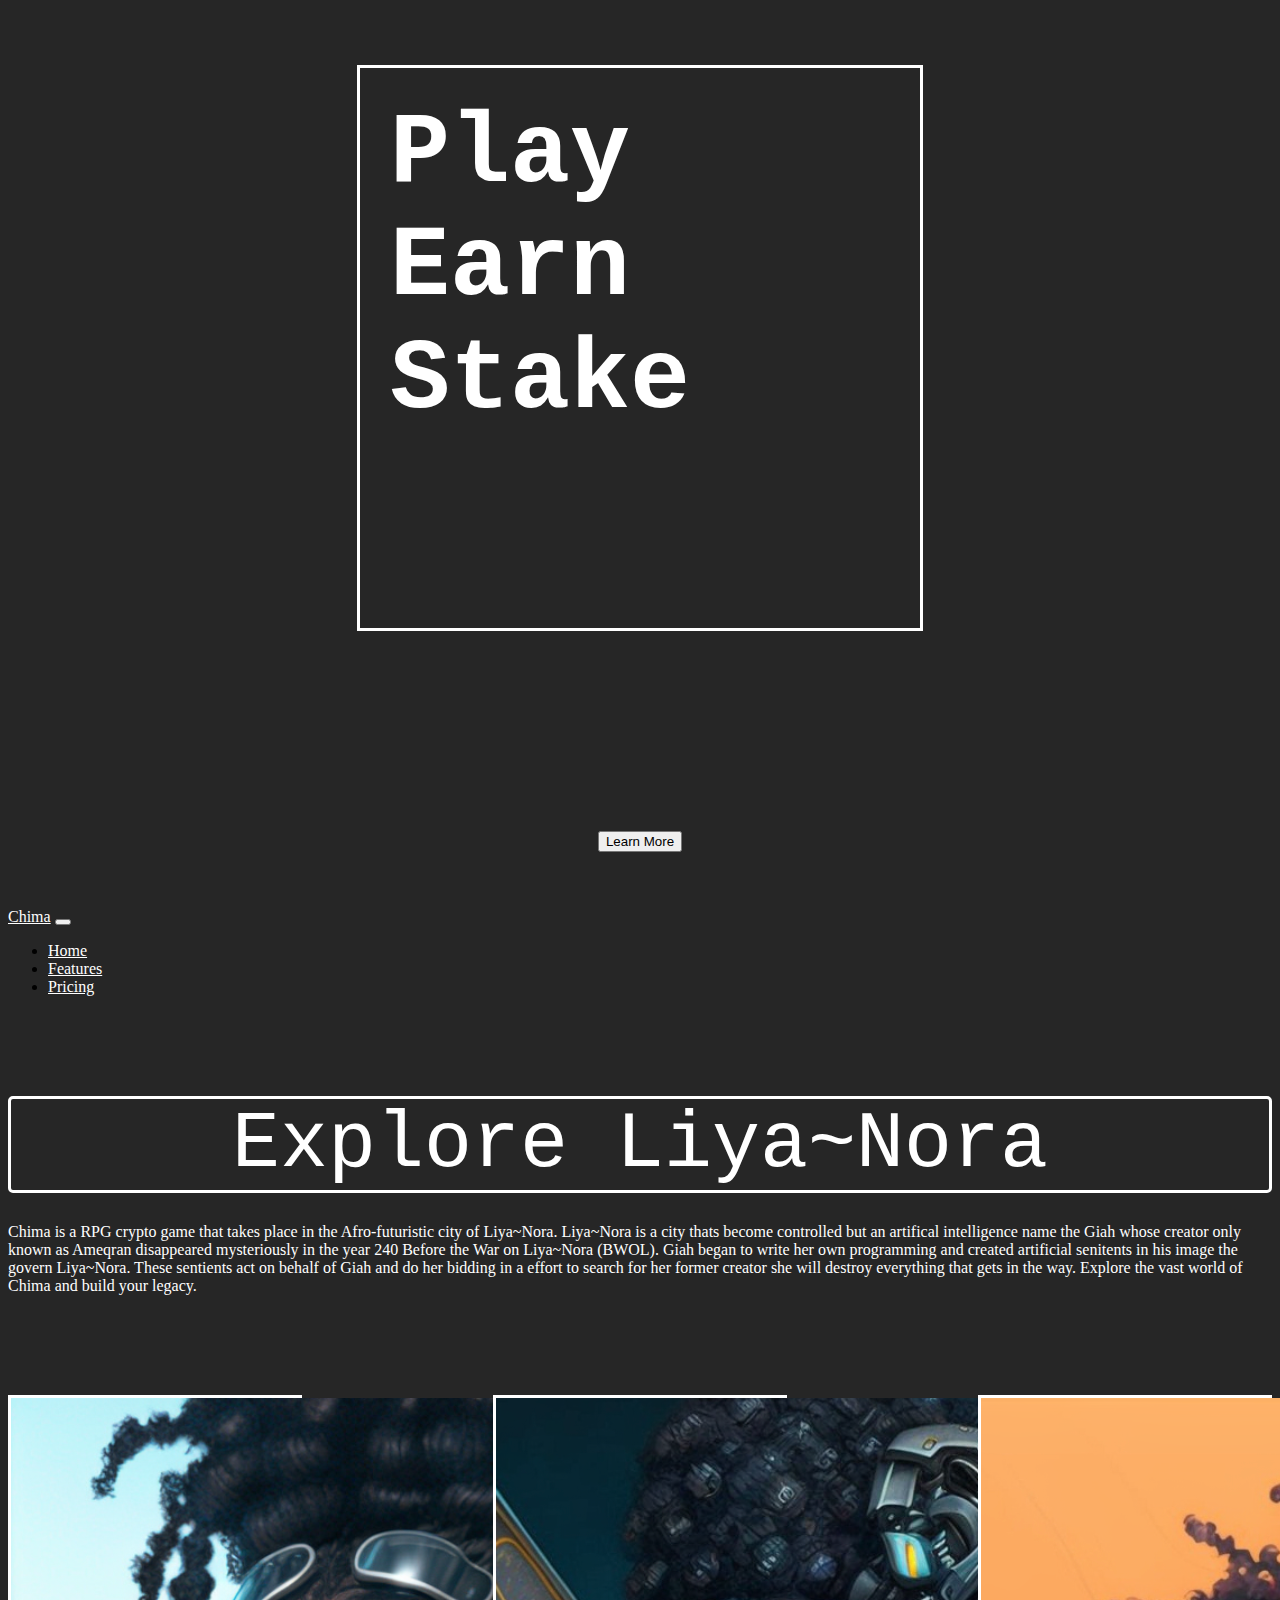
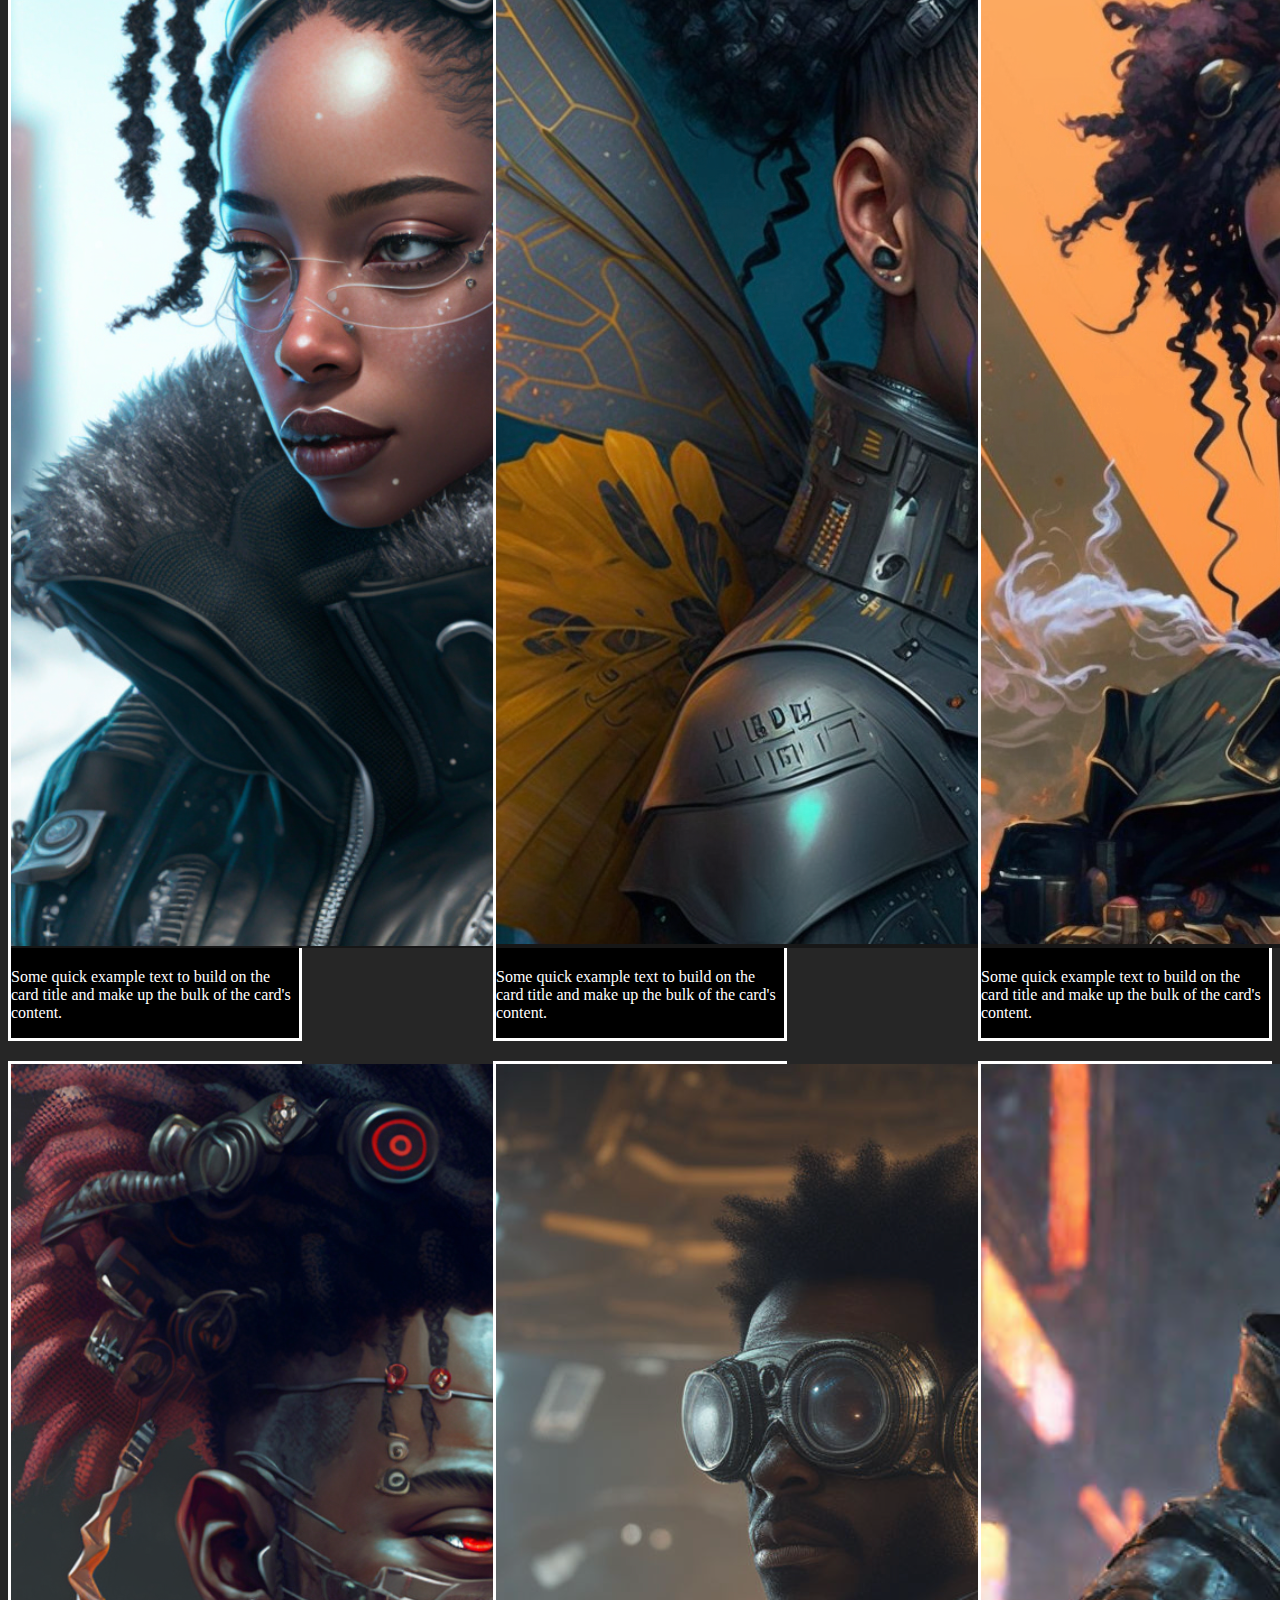
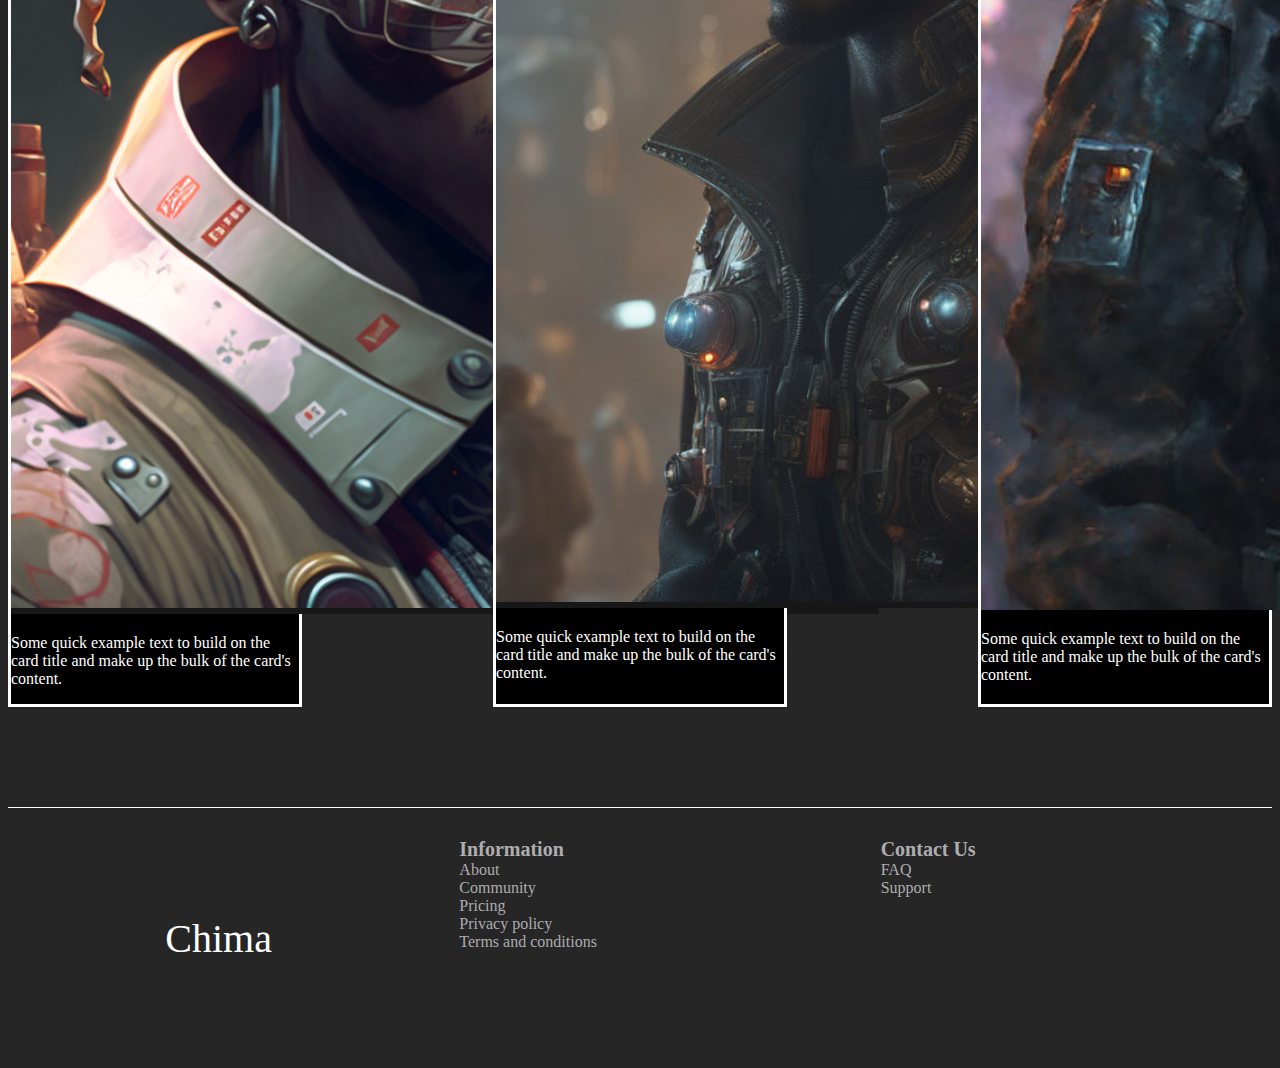
<file: index.html>
<!DOCTYPE html>
<html lang="en">
<head>
    <meta charset="UTF-8">
    <meta name="viewport" content="width=device-width, initial-scale=1.0">
    <title>Cyberpunk Crypto</title>
    <link href="https://cdn.jsdelivr.net/npm/bootstrap@5.3.2/dist/css/bootstrap.min.css" rel="stylesheet" integrity="sha384-T3c6CoIi6uLrA9TneNEoa7RxnatzjcDSCmG1MXxSR1GAsXEV/Dwwykc2MPK8M2HN" crossorigin="anonymous">
    <link href="./index.css" rel="stylesheet"  type="text/css">
</head>
<body>
      <!-- Hero Image -->
      <div class="hero-image">
        <div class= "img-script-wrapper">
          <div class="img-script">Play</div>
          <div class="img-script">Earn</div>
          <div class="img-script">Stake</div>
        </div>

        <div class="btn-wrapper">
          <a href="/pricing.html">
            <button type="button" class="btn btn-success">Learn More</button>
          </a>
        </div>
      </div>

      <!--Navbar section  -->
      <nav class="navbar sticky-top navbar-expand-lg bg-dark">
        <div class="container-fluid">
          <a class="navbar-brand nav-color" href="#">Chima</a>
          <button class="navbar-toggler" type="button" data-bs-toggle="collapse" data-bs-target="#navbarNav" aria-controls="navbarNav" aria-expanded="false" aria-label="Toggle navigation">
            <span class="navbar-toggler-icon"></span>
          </button>
          <div class="collapse navbar-collapse" id="navbarNav">
            <ul class="navbar-nav">
              <li class="nav-item">
                <a class="nav-link nav-color" aria-current="page" href="#">Home</a>
              </li>
              <li class="nav-item">
                <a class="nav-link nav-color" href="#">Features</a>
              </li>
              <li class="nav-item">
                <a class="nav-link nav-color" href="/pricing.html">Pricing</a>
              </li>
            </ul>
          </div>
        </div>
      </nav>

      <!--Content section-->
      <div class= "wrapper">
        <div class = "container content-wrapper">

          <!-- Title Section -->
          <div class="title-section-wrapper">
            <div class="title-header-wrapper">
              <span class="title-header"> Explore Liya~Nora </span>
            </div>
            <div class ="title-content">
              Chima is a RPG crypto game that takes place in the Afro-futuristic city of Liya~Nora. Liya~Nora is a city thats become controlled but an artifical intelligence name the Giah whose
creator only known as Ameqran disappeared mysteriously in the year 240 Before the War on Liya~Nora (BWOL). Giah began to write her own programming
and created artificial senitents in his image the govern Liya~Nora. These sentients act on behalf of Giah and do her bidding in a effort to search for her former creator she will destroy
everything that gets in the way. Explore the vast world of Chima and build your legacy.
            </div>
          </div>
          <!-- Character Section -->
          <div class = "character-section">

            <!-- Row 1 -->
            <div class="char-row-1-wrapper">
              <div class="card char-card" style="width: 18rem;">
                <img src="./images/img1.png" class="card-img-top" alt="..."/>
                <div class="card-body">
                  <p class="card-text">Some quick example text to build on the card title and make up the bulk of the card's content.</p>
                </div>
              </div>
    
              <div class="card char-card" style="width: 18rem;">
                <img src="./images/img2.png" class="card-img-top" alt="...">
                <div class="card-body">
                  <p class="card-text">Some quick example text to build on the card title and make up the bulk of the card's content.</p>
                </div>
              </div>
    
              <div class="card char-card" style="width: 18rem;">
                <img src="./images/img3.png" class="card-img-top" alt="...">
                <div class="card-body">
                  <p class="card-text">Some quick example text to build on the card title and make up the bulk of the card's content.</p>
                </div>
              </div>
            </div>

            <!-- Row 2 -->
            <div class="char-row-2-wrapper">
              <div class="card char-card" style="width: 18rem;">
                <img src="./images/img4.png" class="card-img-top" alt="...">
                <div class="card-body">
                  <p class="card-text">Some quick example text to build on the card title and make up the bulk of the card's content.</p>
                </div>
              </div>
    
              <div class="card char-card" style="width: 18rem;">
                <img src="./images/img5.png" class="card-img-top" alt="...">
                <div class="card-body">
                  <p class="card-text">Some quick example text to build on the card title and make up the bulk of the card's content.</p>
                </div>
              </div>
    
              <div class="card char-card" style="width: 18rem;">
                <img src="./images/img6.png" class="card-img-top" alt="...">
                <div class="card-body">
                  <p class="card-text">Some quick example text to build on the card title and make up the bulk of the card's content.</p>
                </div>
              </div>
            </div>
          </div>
        </div>
      </div>
      <!-- Footer -->
      <div class="container page-footer">
        <div class="footer-column logo">
          Chima 
          <span>
            <img scr="instagram.svg"/>
          </span>
        </div>
        <div class="footer-column info-list">
          <div class="footer-column-title">
            Information
          </div>
          <div>About</div>
          <div>Community</div>
          <div>Pricing</div>
          <div>Privacy policy</div>
          <div>Terms and conditions</div>
        </div>
        <div class="footer-column info-list">
          <div class="footer-column-title">
            Contact Us
          </div>
          <div>FAQ</div>
          <div>Support</div>
        </div>
      </div>
</body>
</html>
</file>
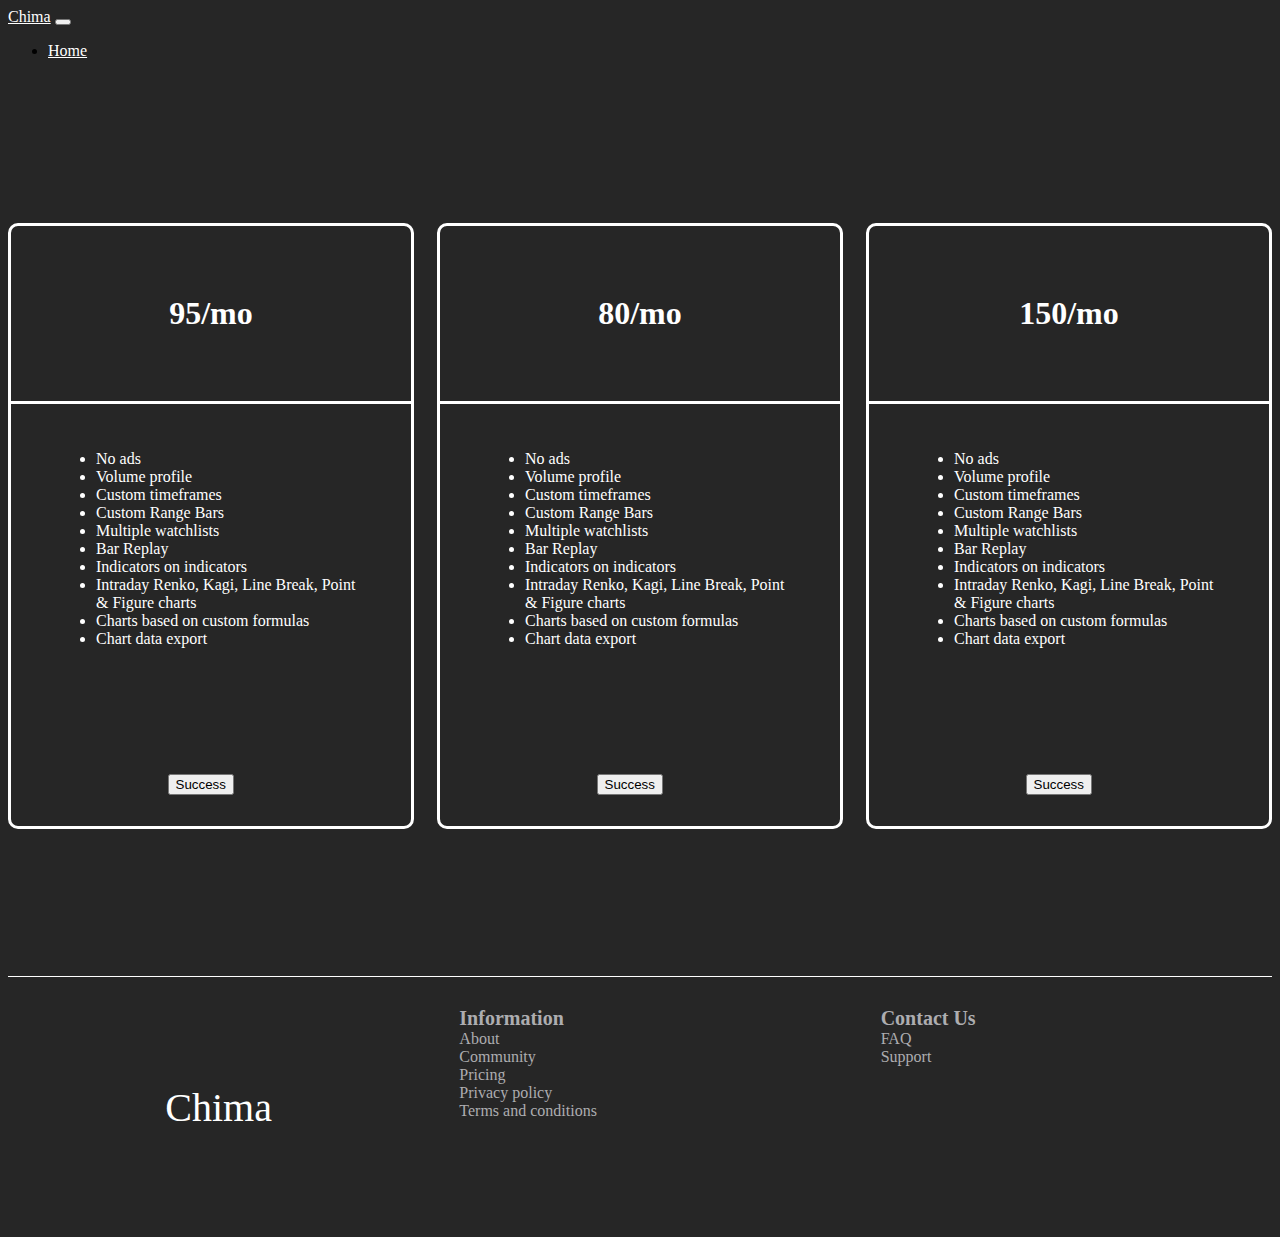
<file: pricing.html>
<!DOCTYPE html>
<html lang="en">
<head>
    <meta charset="UTF-8">
    <meta name="viewport" content="width=device-width, initial-scale=1.0">
    <link href="https://cdn.jsdelivr.net/npm/bootstrap@5.3.2/dist/css/bootstrap.min.css" rel="stylesheet" integrity="sha384-T3c6CoIi6uLrA9TneNEoa7RxnatzjcDSCmG1MXxSR1GAsXEV/Dwwykc2MPK8M2HN" crossorigin="anonymous">
    <link href="./pricing.css" rel="stylesheet"  type="text/css">
    <link href="./index.css" rel="stylesheet"  type="text/css">

    <title>Document</title>
</head>
<body>

    <!--Navbar section  -->
    <nav class="navbar navbar-expand-lg bg-dark">
        <div class="container-fluid">
            <a class="navbar-brand nav-color" href="index.html">Chima</a>
            <button class="navbar-toggler" type="button" data-bs-toggle="collapse" data-bs-target="#navbarNav" aria-controls="navbarNav" aria-expanded="false" aria-label="Toggle navigation">
            <span class="navbar-toggler-icon"></span>
            </button>
            <div class="collapse navbar-collapse" id="navbarNav">
            <ul class="navbar-nav">
                <li class="nav-item">
                    <a class="nav-link nav-color" aria-current="page" href="./index.html">Home</a>
                </li>
            </ul>
            </div>
        </div>
    </nav>

    <div class="container pricing-page-wrapper">
       <div class = "pricing-card-wrapper">
            <div class = "pricing-header">
                <h1 class ="price">95/mo</h1>
            </div>
            <div class = "pricing-info">
              <ul>
                <li>No ads</li>
                <li>Volume profile</li>
                <li>Custom timeframes</li>
                <li>Custom Range Bars</li>
                <li>Multiple watchlists</li>
                <li>Bar Replay</li>
                <li>Indicators on indicators</li>
                <li>Intraday Renko, Kagi, Line Break, Point & Figure charts</li>
                <li>Charts based on custom formulas</li>
                <li>Chart data export</li>
              </ul>
            </div>
            <div class = "pricing-btn-wrapper">
                <button type="button" class="pricing-btn btn btn-success">Success</button>
            </div>
       </div>
       <div class = "pricing-card-wrapper">
            <div class = "pricing-header">
                <h1 class = "price"> 80/mo</h1>
            </div>
            <div class = "pricing-info">
              <ul>
                <li>No ads</li>
                <li>Volume profile</li>
                <li>Custom timeframes</li>
                <li>Custom Range Bars</li>
                <li>Multiple watchlists</li>
                <li>Bar Replay</li>
                <li>Indicators on indicators</li>
                <li>Intraday Renko, Kagi, Line Break, Point & Figure charts</li>
                <li>Charts based on custom formulas</li>
                <li>Chart data export</li>
              </ul>
            </div>
            <div class = "pricing-btn-wrapper">
                <button type="button" class="pricing-btn btn btn-success">Success</button>
            </div>
       </div>
       <div class = "pricing-card-wrapper">
            <div class = "pricing-header">
                <h1 class = "price">150/mo</h1>
            </div>
            <div class = "pricing-info">
              <ul>
                <li>No ads</li>
                <li>Volume profile</li>
                <li>Custom timeframes</li>
                <li>Custom Range Bars</li>
                <li>Multiple watchlists</li>
                <li>Bar Replay</li>
                <li>Indicators on indicators</li>
                <li>Intraday Renko, Kagi, Line Break, Point & Figure charts</li>
                <li>Charts based on custom formulas</li>
                <li>Chart data export</li>
              </ul>
            </div>
            <div class = "pricing-btn-wrapper">
                <button type="button" class="pricing-btn btn btn-success">Success</button>
            </div>
       </div>
    </div>

     <!-- Footer -->
     <div class="container page-footer">
        <div class="footer-column logo">
          Chima 
          <span>
            <img scr="instagram.svg"/>
          </span>
        </div>
        <div class="footer-column info-list">
          <div class="footer-column-title">
            Information
          </div>
          <div>About</div>
          <div>Community</div>
          <div>Pricing</div>
          <div>Privacy policy</div>
          <div>Terms and conditions</div>
        </div>
        <div class="footer-column info-list">
          <div class="footer-column-title">
            Contact Us
          </div>
          <div>FAQ</div>
          <div>Support</div>
        </div>
      </div>
</body>
</html>
</file>
<file: index.css>
body{
    background-color: rgb(38, 38, 38);
  
}

.hero-image{
    height: 100vh;
    background-image:url("https://images.squarespace-cdn.com/content/v1/640d7851962a0f7ef6293d4d/1682049702535-9IVT1Y9NHU7MUK0NFS8S/111.jpg");
    background-repeat: no-repeat;
    background-size: cover;

    /* postioning */
    display: flex;
    justify-content: center;
    align-items: center;
    flex-direction: column;

}

.nav-color{
    color: white;
}

.character-section{
    margin-top: 100px;
    margin-bottom: 100px;
}

.content-wrapper{
    margin-top: 100px;
}

.about-content{
    margin-top: 10px;
}

.char-row-1-wrapper{
    display: flex;
    flex-direction: row;
    justify-content: space-between;
    margin-top: 20px; 
 }

.char-row-2-wrapper{
   display: flex;
   flex-direction: row;
   justify-content: space-between;
   margin-top: 20px; 
}

.char-card{
    background-color: black;
    color: white;
    border: solid;
    border-color: rgb(250, 128, 250), 79, 143;
}

.title-section-wrapper{
    color: white;
    display: flex;
    flex-direction: column;
}

.title-header-wrapper{
    display: flex;
    justify-content: center;
    font-size: 80px;
    font-family: 'Courier New', Courier, monospace;
    border: solid;
    border-radius: 5px;
    margin-bottom: 30px;
}

.box{
    border: solid;
    border-color: white;
    width: 500px;
    height: 500px;
}

.img-script-wrapper{
    color: white;
    border: solid;
    border-color: white;
    width: 500px;
    height: 500px;

    font-weight: bold;
    padding: 30px;

    /* postioning
    display: flex;
    justify-content: center */
}

.img-script{
   font-size: 100px;
   font-family: 'Courier New', Courier, monospace;
}

.btn-wrapper{
    margin-top: 200px
}

.page-footer {
    height: 200px;
    border-top: solid 1px white;
    color: white;
    display: flex;
    justify-content: space-between;
}

.footer-column {
    height: 200px;
    width:30%;
    padding: 30px;
    color: rgb(173, 173, 176);
}

.logo {
    font-size: 40px;
    display: flex;
    justify-content: center;
    align-items: center;
    color: white

}

.footer-column-title{
    font-weight: bold;
    font-size: 20px;
}
</file>
<file: pricing.css>
body{
    background-color: rgb(38, 38, 38);
}

.text {
    color: white;
}

.pricing-card-wrapper {
    /* border styles */
    border: solid;
    border-color: white;
    border-radius: 10px;

    /* dimensions */
    width: 400px;
    height: 600px;
}

.pricing-header {
    /* border */
    border-bottom: solid;
    border-color: white;
    height: 175px;

    /* postioning */
    display: flex;
    justify-content: center;
    align-items: center;
}

.pricing-info {
    /* border: solid; */
    /* border-color: white; */
    width: 310px;
    height: 310px;
    margin: 0 auto;
    margin-top: 20px;
    padding: 10px;
}

.pricing-btn-wrapper {
    margin: 0 auto;
    margin-top: 20px;

    width: 86.98px;
    height: 38px;
}

.pricing-page-wrapper{
    display: flex;
    flex-direction: row;
    justify-content: space-between;
    align-items: center;
    height: 100vh;
    color: white;
}

.recommended {
    border-bottom: solid;
    border-color: white;
    height: 20px;
}
</file>
